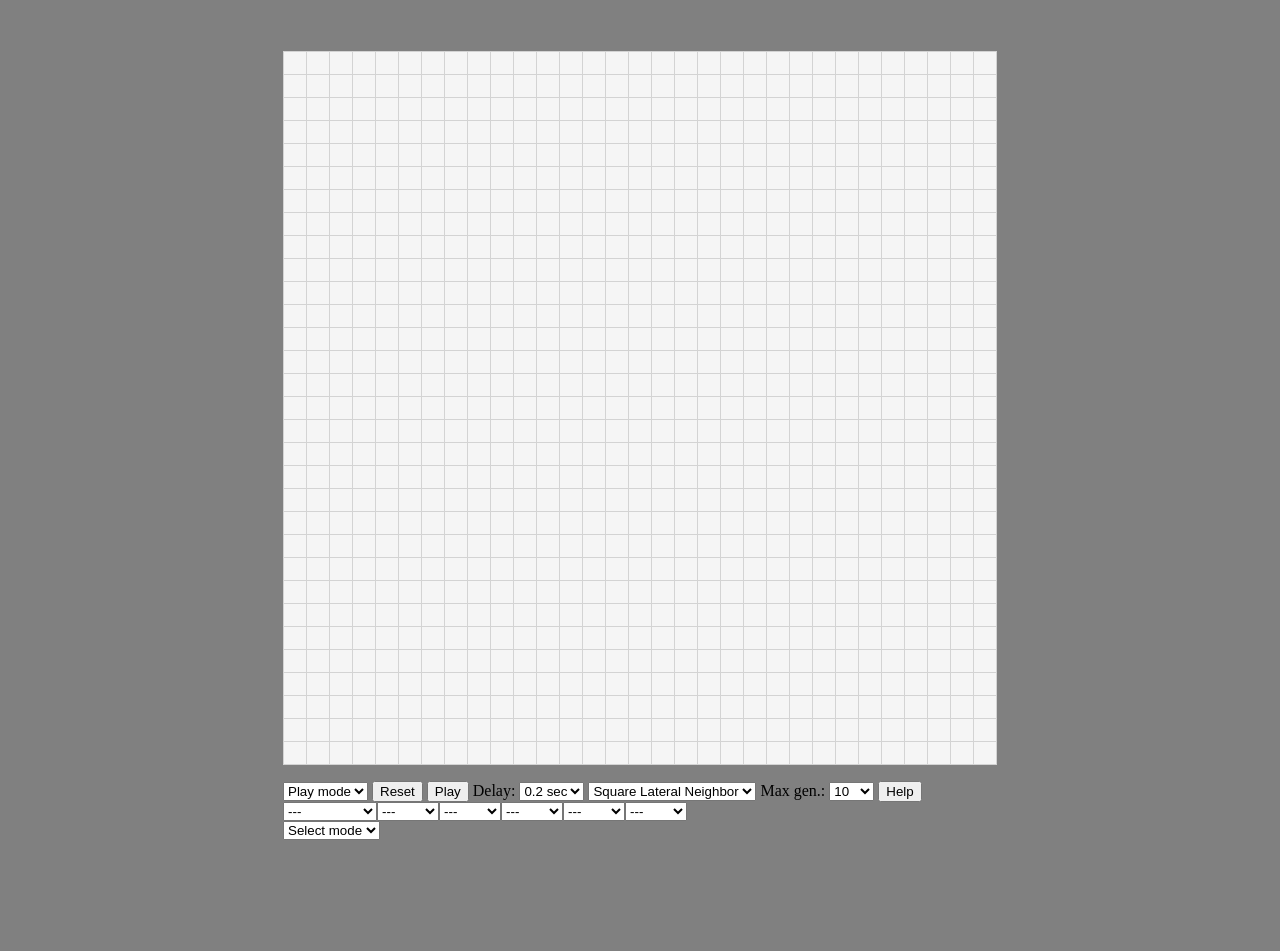
<file: cellauto.ro/src/index.html>
<!DOCTYPE html>
<html lang="en">

<head>
  <meta charset="UTF-8">
  <meta name="viewport" content="width=device-width, initial-scale=1.0">
  <link rel="stylesheet" href="./hex.css">
  <link rel="stylesheet" href="./style.css">
  <script src="./word_list.js"></script>
  <title>Borsos László (Sejt automatták)</title>
</head>

<body>
  <div class="container">
    <div id="winMessage" style="display: none;">Gratulálok! Nyertél!</div>
    <div id="loserMessage" style="display: none;">Sajnálom! Vesztettél!</div>
    <div id="boardDiv">
    </div>
    <div id="buttons">
      <select name="mode" id="mode">
        <option value='play' selected>Play mode</option>
        <option value='test'>Test mode</option>
      </select>
      <button onclick='resetMatrix(0)' class="button">Reset</button>
      <!-- <button onclick='resetMatrix(1)' class="button">Reset draw</button> -->
      <button onclick='goGenerate()' class="button chk" id="check">Play</button>
      <button onclick='verify()' class="button" id="btnVerify">Verify</button>
      <span>Delay: </span>
      <select name="delay" id="delay">
        <option value=0>none</option>
        <option value=0.2 selected>0.2 sec</option>
        <option value=0.5>0.5 sec</option>
        <option value=1>1 sec</option>
        <option value=2>2 sec</option>
        <option value=5>5 sec</option>
      </select>
      <select name="neighbors" id="neighbors">
        <option value="side" selected>Square Lateral Neighbor</option>
        <option value="apex">Square Apex Neighbor</option>
        <option value="hex">Hexagonal cellular grid</option>

        <option value="life">Game of Life (square)</option>
        <option value="life_hex">Game of Life (hex)</option>
      </select>
      <span>Max gen.: </span>
      <select name="level" id="level">
      </select>
      <!-- <input type="checkbox" name="auto-check" id="auto-check" value="">
            <label for="auto-check">Auto check</label> -->
      <button onclick='help()' class="button">Help</button>
      <br>
      <div id="verifySection">
        <span>Draw gen.: </span>
        <form id="drawLevel">
          <input type="radio" id="level1" name="drawLevel" value="1" checked>
          <label for="level1">Gen. 1.</label>

          <input type="radio" id="level2" name="drawLevel" value="2">
          <label for="level2">Gen. 2.</label>

          <input type="radio" id="level3" name="drawLevel" value="3">
          <label for="level3">Gen. 3.</label>

          <input type="radio" id="level4" name="drawLevel" value="4">
          <label for="level4">Gen. 4.</label>

          <input type="radio" id="level5" name="drawLevel" value="5">
          <label for="level5">Gen. 5.</label>

          <input type="radio" id="level6" name="drawLevel" value="6">
          <label for="level6">Gen. 6.</label>

        </form>

        <!-- <select name="drawLevel" id="drawLevel">
                <option value=1 selected>1 level</option>
                <option value=2>2 level</option>
                <option value=3>3 level</option>
                <option value=4>4 level</option>
                <option value=5>5 level</option>
                <option value=6>6 level</option>
              </select> -->
      </div>

      <div id="verifySection">
        <form id="wordLevel">
        </form>
      </div>
      <script>

        const form = document.getElementById('wordLevel');

        // A select elemek generálása
        matrixWord.forEach((level, index) => {
          // Létrehozunk egy select elemet
          const select = document.createElement('select');
          select.name = `lev${index + 1}`;
          select.id = `lev${index + 1}`;

          // Hozzáadjuk az első opciót ("none")
          const noneOption = document.createElement('option');
          noneOption.value = '---';
          noneOption.selected = true;
          noneOption.textContent = '---';
          select.appendChild(noneOption);

          // Hozzáadjuk a többi opciót a matrixWord tömbből
          level.forEach((item, itemIndex) => {
            const option = document.createElement('option');
            option.value = item;
            //    option.value = `lev${index + 1}${itemIndex + 1}`;
            option.textContent = item;
            select.appendChild(option);
          });

          // Hozzáadjuk a select elemet a formhoz
          form.appendChild(select);
          // select.addEventListener('change', function() {
          //       const selectedValue = this.value;
          //       // console.log(selectedValue);
          //       const colorClass = `color${index + 1}`;
          //       const styleElement = document.createElement('style');

          //       // Ha már létezik egy style elem a fejlécek között ezzel az osztállyal, először eltávolítjuk
          //       const existingStyleElement = document.querySelector(`style.${colorClass}`);
          //       if (existingStyleElement) {
          //         existingStyleElement.remove();
          //       }

          //       // Frissítjük a CSS tartalmat az új értékkel vagy üres stringgel
          //       styleElement.innerHTML = `
          //         .${colorClass}::before {
          //           content: "${selectedValue === '---' ? '' : selectedValue}";
          //         }
          //       `;
          //       styleElement.className = colorClass;
          //       document.head.appendChild(styleElement);
          //     });
        });
      </script>
      <select name="word_mode" id="word_mode">
        <option value='select' selected>Select mode</option>
        <option value='word'>Word mode</option>
      </select>

    </div>
  </div>
  <script src="./script.js?v=20260416"></script>
</body>

</html>
</file>
<file: cellauto.ro/src/hex.css>
.hexagon-wrapper {
  background-color: gray;
  /* background-color: #dddddd; */
  display: flex;
  justify-content: center;
  align-items: center;
  }
  
  .hexagon-wrapper__hexagon-container {
  width: 46.5vw;
  display: flex;
  flex-wrap: wrap;
  transform: skew(0deg, 0deg);
  }
  
  .hexagon__outer {
  margin-top: -0.43vw;
  transition: all 0.3s;
  -webkit-clip-path: polygon(
  0 25%,
  50% 0,
  100% 25%,
  100% 75%,
  50% 100%,
  0 75%
  );
  clip-path: polygon(
  0 25%,
  50% 0,
  100% 25%,
  100% 75%,
  50% 100%,
  0 75%
  );
  width: 3.22%;
  height: 1.8vw;
  /* height: 1.73%; */
  display: flex;
  justify-content: center;
  align-items: center;
  }
  
  .hexagon__outer:hover {
  transform: scale(0.9) rotate(2deg);
  }
  
  .hexagon__outer:nth-child(-n + 31) {
  margin-top: 0;
  }
  
  .hexagon__outer:nth-child(61n + 32) {
  margin-left: 0.75vw;
  }
  
  .hexagon__inner {
  background-color: #ffffff;
  color: #284646;
  -webkit-clip-path: polygon(
  0 25%,
  50% 0,
  100% 25%,
  100% 75%,
  50% 100%,
  0 75%
  );
  clip-path: polygon(
  0 25%,
  50% 0,
  100% 25%,
  100% 75%,
  50% 100%,
  0 75%
  );
  width: 93%;
  height: 93%;
  display: flex;
  justify-content: center;
  align-items: center;
  font-size: 7px; 
  text-align: center;
  }
  
  @media (max-width: 900px) {
  
  .hexagon-wrapper__hexagon-container {
  width: 45vw;
  }
  
  /* reset */
  .hexagon__outer:nth-child(-n + 31) {
  margin-top: -0.43vw;
  }
  
  /* reset */
  .hexagon__outer:nth-child(61n + 32) {
  margin-left: 0;
  }
  
  .hexagon__outer:nth-child(-n + 30) {
  margin-top: 0;
  }
  
  .hexagon__outer:nth-child(59n + 31) {
  margin-left: 0.75vw;
  }
  }
  
  @media (max-width: 700px) {
  html {
  font-size: 50%;
  }
  
  .hexagon-wrapper__hexagon-container {
  width: 43.5vw;
  }
  
  /* reset */
  .hexagon__outer:nth-child(-n + 30) {
  margin-top: -0.43vw;
  }
  
  /* reset */
  .hexagon__outer:nth-child(59n + 31) {
  margin-left: 0;
  }
  
  .hexagon__outer:nth-child(-n + 29) {
  margin-top: 0;
  }
  
  .hexagon__outer:nth-child(57n + 30) {
  margin-left: 0.75vw;
  }
  }
  
  @media (max-width: 500px) {
  
  .hexagon-wrapper__hexagon-container {
  width: 42vw;
  }
  
  /* reset */
  .hexagon__outer:nth-child(-n + 29) {
  margin-top: -0.43vw;
  }
  
  /* reset */
  .hexagon__outer:nth-child(57n + 30) {
  margin-left: 0;
  }
  
  .hexagon__outer:nth-child(-n + 28) {
  margin-top: 0;
  }
  
  .hexagon__outer:nth-child(55n + 29) {
  margin-left: 0.75vw;
  }
  }
</file>
<file: cellauto.ro/src/style.css>
body, html {
    height: 100%;
    margin: 0;
    display: flex;
    justify-content: center;
    background-color: gray;
    margin-top: 2%;
  }

  table {
    border-collapse: collapse;
    background-color: whitesmoke;
    text-align: center;
    font-size: 7px; 
  }

  td {
    border: 1px solid #D3D3D3;
    width: 20px;
    height: 20px;
    /* font-size: 3rem; */
}

@media (max-width: 640px) {
td {
        width: 15px;
        height: 15px;
        font-size: 2rem;
    }
}

/* const colors = ["#25ad4f", "#fcf400", "#ee1c25", "#00a4e6", "#b97b55", "#ffc70a"]; */
.colorStart {
    background-color: #29ab54;
}

/* .color2 {
    background-color: #eb1f28;
}
.color3 {
    background-color: #fdf108;
}
.color1 {
    background-color: #2596be;
} */

.color1 {
    background-color: #25ad4f;
}
.color1::before {
    content: "";
    font-size: 10px; 
}
.color2 {
    background-color: #fcf400;
}
.color2::before {
    content: "";
    font-size: 10px; 
}
.color3 {
    background-color: #ee1c25;
}
.color3::before {
    content: "";
    font-size: 10px; 
}
.color4 {
    background-color: #00a4e6;
}
.color4::before {
    content: "";
    font-size: 10px; 
}
.color5 {
    background-color: #b97b55;
}
.color5::before {
    content: "";
    font-size: 10px; 
}
.color6 {
    background-color: #ffc70a;
}
.color6::before {
    content: "";
    font-size: 10px; 
}


.button {
    margin-top: 1rem;
}

.hidden {
    display: none;
}


form {
    display: flex;
    align-items: center;
  }
  
  input[type="radio"] {
    display: none;
  }
  
  label {
    display: inline-block;
    padding: 5px 10px;
    margin-right: 5px;
    border: 1px solid #ccc;
    border-radius: 5px;
    cursor: pointer;
    color: white;
  }
  
  input[type="radio"]:checked + label {
    background-color: whitesmoke;
    color: black;
    border: 2px solid #D3D3D3 ;
  }
  
  #verifySection {
    /* display: flex;  */
    align-items: center;
  }


.plus {
    font-weight: bold;
    color: red;
    font-size: 16px;
    text-shadow: -1px 0 white, 0 1px white, 1px 0 white, 0 -1px white; 
}

.plus::before {
    content: "+";
}

.minus {
    font-weight: bold;
    color: red;
    font-size: 16px;
    text-shadow: -1px 0 white, 0 1px white, 1px 0 white, 0 -1px white; 
}
.minus::before {
    content: "m";
}

/* .ok {
    border: 1px solid green;
}
.ok::before {
    content: "o";
} */

.error {
    font-weight: bold;
    color: red;
    font-size: 16px;
    text-shadow: -1px 0 white, 0 1px white, 1px 0 white, 0 -1px white; 
}
.error::before {
    content: "x";
}


#winMessage {
    position: fixed; /* Fixált pozíció az oldal közepén */
    top: 50%; /* Középen vertikálisan */
    left: 50%; /* Középen horizontálisan */
    transform: translate(-50%, -50%); /* Pontos középre igazítás */
    background-color: yellow; /* Háttérszín */
    padding: 20px; /* Padding */
    border: 2px solid green; /* Keret */
    font-size: 2em; /* Betűméret */
    z-index: 1000; /* Előtérbe helyezés */
  }
  #loserMessage {
    position: fixed; /* Fixált pozíció az oldal közepén */
    top: 50%; /* Középen vertikálisan */
    left: 50%; /* Középen horizontálisan */
    transform: translate(-50%, -50%); /* Pontos középre igazítás */
    background-color: whitesmoke; /* Háttérszín */
    padding: 20px; /* Padding */
    border: 2px solid red; /* Keret */
    font-size: 2em; /* Betűméret */
    z-index: 1000; /* Előtérbe helyezés */
  }
</file>
